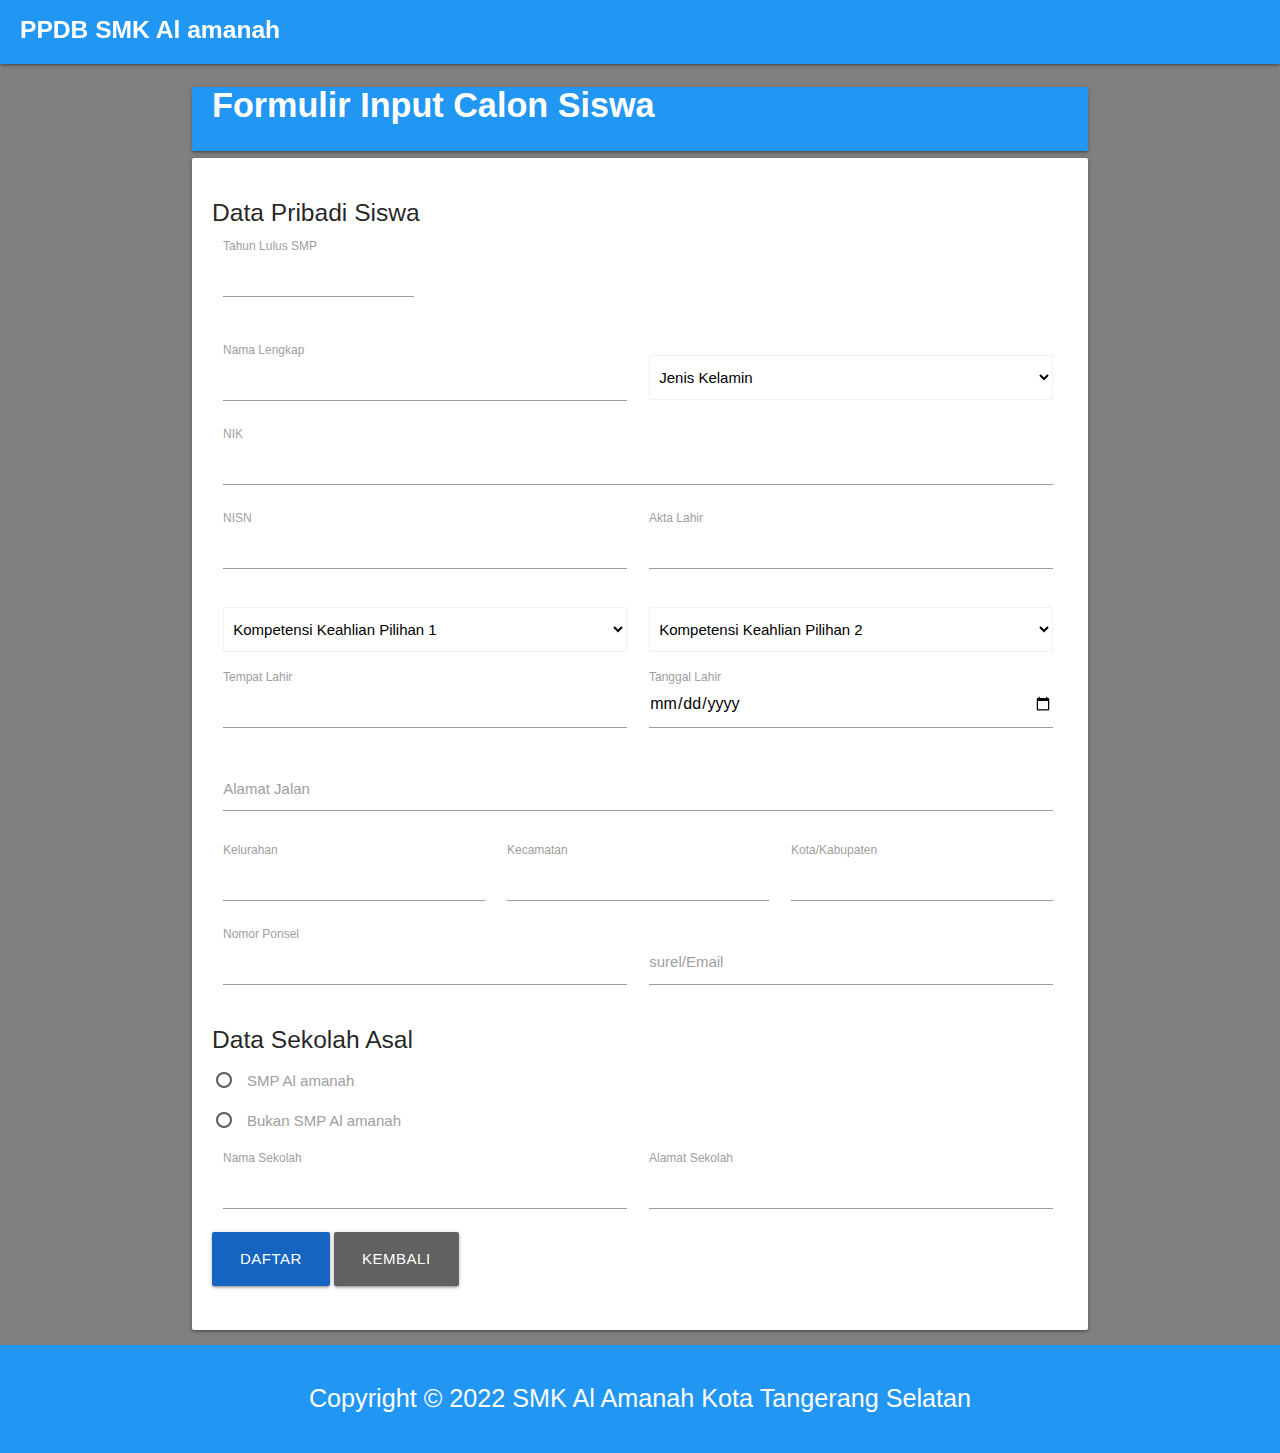
<file: index2.html>
<!DOCTYPE html>
<html>
<head>
    <!-- import materialize.css -->
    <link type="text/css" rel="stylesheet" href="css/materialize.min.css" media="screen,projection"/>

    <!-- my css -->
    <link rel="stylesheet" href="css/style2.css">
    <title>PPDB SMK AL amanah</title>
</head>
    
<body>  


    <!-- navbar -->

    <div class="navbar-fixed">
        <nav class="blue navbar navbar-light bg-light">
            <h5 class="navbar"><b>PPDB SMK Al amanah</b></h5>
    </div>

    <!-- form -->
    <div class="container">
        <nav class="blue navbar light-4 navbar-light bg-light">
            <h4 class="navbar"><b>Formulir Input Calon Siswa</b></h4>
        </nav>
        <div class="card-panel data">
            <h5>Data Pribadi Siswa</h5>
                <form>
                    <div class="row">
                        <form class="col s12">
                            <div class="row">
                                <div class="input-field col s3">
                                    <input placeholder="" id="tahun_lulus" type="text" class="validate">
                                    <label for="">Tahun Lulus SMP</label>
                                </div>
                                </div>
                                <div class="input-field col s6">
                                <input placeholder="" id="nama_lengkap" type="text" class="validate">
                                <label for="last_name">Nama Lengkap</label>
                                </div>
                                
                                <div class="input-field col s6">
                                    <select class="browser-default">
                                    <option value="" disabled selected>Jenis Kelamin</option>
                                    <option value="1">Laki-Laki</option>
                                    <option value="2">Perempuan</option>
                                    </select>
                                </div>

                                <div class="input-field col s12">
                                <input placeholder="" id="NIK" type="text" class="validate">
                                <label for="NIK">NIK</label>
                                </div>

                                <div class="input-field col s6">
                                <input placeholder="" id="NISN" type="text" class="validate">
                                <label for="NISN">NISN</label>
                                </div>

                                <div class="input-field col s6">
                                <input placeholder="" id="Akta_lahir" type="text" class="validate">
                                <label for="Akta_lahir">Akta Lahir</label>
                                </div>

                                <div class="input-field col s6">
                                    <select class="browser-default">
                                    <option value="" disabled selected>Kompetensi Keahlian Pilihan 1</option>
                                    <option value="1">Rekayasa Perangkat Lunak</option>
                                    <option value="2">Otomatisasi Dan Tata Kelola Perkantoran</option>
                                    <option value="3">Akuntasi Dan Keuangan Lembaga</option>
                                    <option value="3">Bisnis Daring Dan Pemasaran</option>
                                    <option value="3">Perbankan Syariah</option>
                                    </select>
                                </div>

                                <div class="input-field col s6">
                                    <select class="browser-default">
                                    <option value="" disabled selected>Kompetensi Keahlian Pilihan 2</option>
                                    <option value="1">Rekayasa Perangkat Lunak</option>
                                    <option value="2">Otomatisasi Dan Tata Kelola Perkantoran</option>
                                    <option value="3">Akuntasi Dan Keuangan Lembaga</option>
                                    <option value="3">Bisnis Daring Dan Pemasaran</option>
                                    <option value="3">Perbankan Syariah</option>
                                    </select>
                                </div>

                                <div class="input-field col s6">
                                    <input placeholder="" id="tempat_lahir" type="text" class="validate">
                                    <label for="tempat_lahir">Tempat Lahir</label>
                                </div>

                                <div class="input-field col s6">
                                    <input type="date" class="datepicker">
                                    <label for="">Tanggal Lahir</label>
                                </div>

                                <div class="input-field col s12">
                                    <textarea id="textarea1" class="materialize-textarea"></textarea>
                                    <label for="textarea1">Alamat Jalan</label>
                                </div>

                                <div class="input-field col s4">
                                    <input placeholder="" id="kelurahan" type="text" class="validate">
                                    <label for="Kelurahan">Kelurahan</label>
                                </div>

                                <div class="input-field col s4">
                                    <input placeholder="" id="kecamatan" type="text" class="validate">
                                    <label for="Kecamatan">Kecamatan</label>
                                </div>

                                <div class="input-field col s4">
                                    <input placeholder="" id="kota_kabupaten" type="text" class="validate">
                                    <label for="Kota_Kabupaten">Kota/Kabupaten</label>
                                </div>

                                <div class="input-field col s6">
                                    <input placeholder="" id="tempat_lahir" type="text" class="validate">
                                    <label for="nomor_ponsel">Nomor Ponsel</label>
                                </div>

                                <div class="input-field col s6">
                                    <input id="email" type="email" class="validate">
                                    <label for="email">surel/Email</label>
                                    <span class="helper-text" data-error="wrong" data-success="right"></span>
                                </div>

                                <div>
                                    <h5>Data Sekolah Asal</h5>
                                    <form action="#">
                                        <p>
                                          <label>
                                            <input class="with-gap" name="group1" type="radio"  />
                                            <span>SMP Al amanah</span>
                                          </label>
                                        </p>

                                        <p>
                                            <label>
                                              <input class="with-gap" name="group1" type="radio"  />
                                              <span>Bukan SMP Al amanah</span>
                                            </label>
                                        </p>
                                       
                                    </form>
                                </div>

                                <div class="input-field col s6">
                                    <input placeholder="" id="nama_sekolah" type="text" class="validate">
                                    <label for="nama_sekolah">Nama Sekolah</label>
                                </div>
                                <div class="input-field col s6">
                                    <input placeholder="" id="alamat_sekolah" type="text" class="validate">
                                    <label for="alamat_sekolah">Alamat Sekolah</label>
                                </div>

                                <a class="waves-effect blue darken-3 btn-large">DAFTAR</a>
                                <a class="waves-effect grey darken-2 btn-large" href="index.html    ">KEMBALI</a>
                            </div>
                        </form>
                    </div>
                </form>
        </div>
    </div>


    <!-- footer -->
    <footer class="blue light-4 white-text center" id="footer">
        <p class="flow-text">Copyright &copy; 2022 SMK Al Amanah Kota Tangerang Selatan</p>
    </footer>



    <!-- Java script at end of body for optimized loading -->
    <script type="text/javascript" src="js/materialize.min.js"></script>
    <script>
        const sidenav = document.querySelectorAll('.sidenav');
        M.sidenav.init(sidenav, {

        });


    document.addEventListener('DOMContentLoaded', function() {
    var elems = document.querySelectorAll('select');
    var instances = M.FormSelect.init(elems, options);
        });


    document.addEventListener('DOMContentLoaded', function() {
    var elems = document.querySelectorAll('.datepicker');
    var instances = M.Datepicker.init(elems, options);
        });

    </script>










    
</body>
</html>
</file>
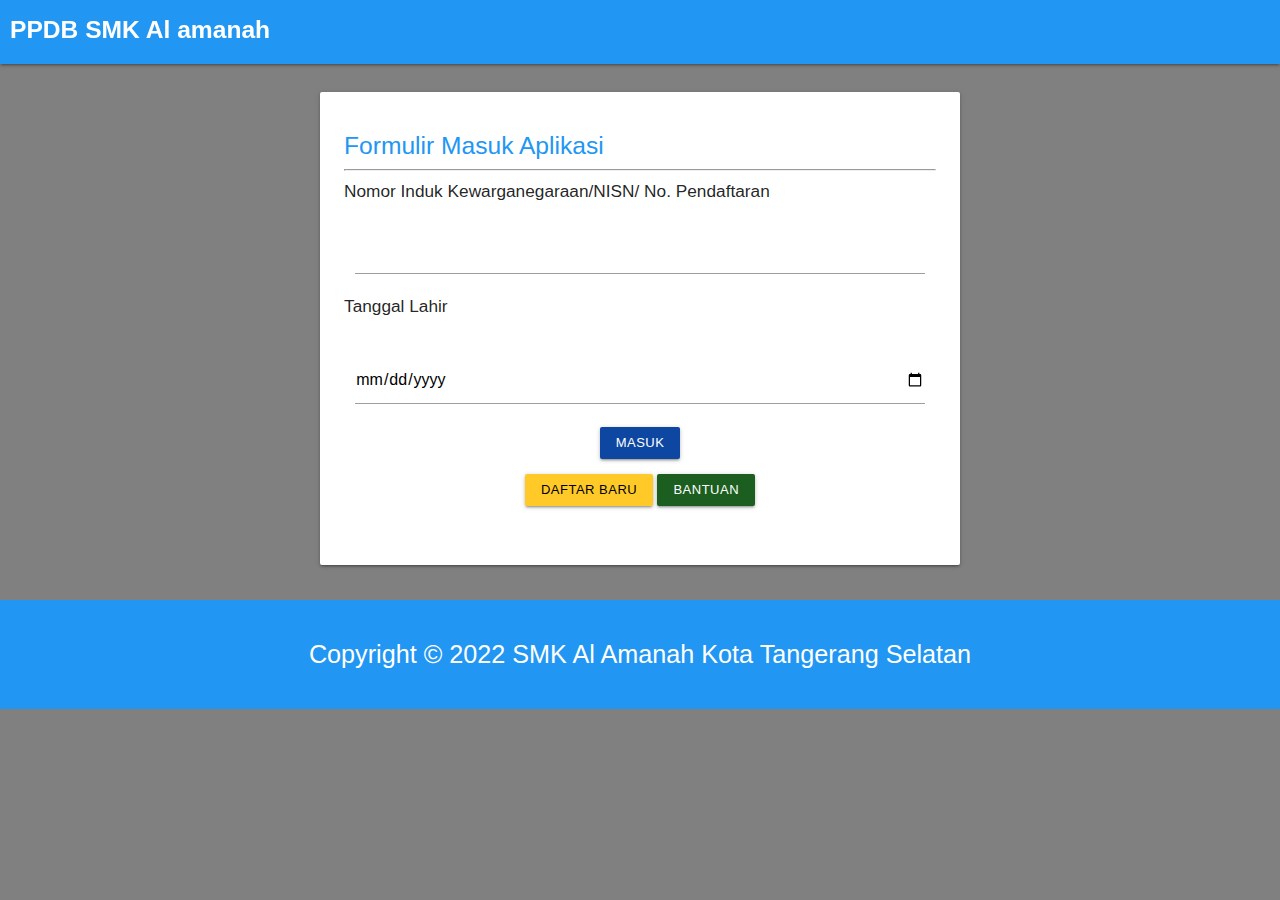
<file: index3.html>
<!DOCTYPE html>
<html>
<head>
    <!-- import materialize.css -->
    <link type="text/css" rel="stylesheet" href="css/materialize.min.css" media="screen,projection"/>

    <!-- my css -->
    <link rel="stylesheet" href="css/style3.css">
    <title>PPDB SMK AL amanah</title>
</head>
    
<body>


    <!-- navbar -->

    <div class="navbar-fixed">
        <nav class="blue navbar navbar-light bg-light">
            <h5 class="navbar"><b class="ppdb">PPDB SMK Al amanah</b></h5>
            <a class="blue navbar navbar-light btn-large" href="index.html" style="margin-left: 160vh; margin-top: -110px;"> Home</a>
    </div>

    <!-- form -->
    <div class="container">
        <div class="row">
            <div class="card-panel">
                <h5 class="navbar blue-text">Formulir Masuk Aplikasi</h5>
                <hr>  
                <h6>Nomor Induk Kewarganegaraan/NISN/ No. Pendaftaran</h6>
                <div class="data">
                        <form>
                            <div class="row">
                                <form class="col s12">
                                    <div class="row">
                                        <div class="input-field col s12">
                                            <input placeholder="" id="tahun_lulus" type="text" class="validate">
                                        </div>
                                    <h6>Tanggal Lahir</h6>
                                        </div>
                                        <div class="input-field col s12">
                                            <input type="date" class="datepicker">
                                        </div>
                                    <div class="buton">   
                                        <a class="waves-effect blue darken-4 btn-small">Masuk</a>
                                    </div>
                                    <p class="buton1">
                                        <a class="black-text blue amber lighten-1 btn-small">Daftar Baru</a>
                                        <a class="waves-effect  green darken-4 btn-small">Bantuan</a>
                                    </p>
                                </form>
                            </div>
                        </form>
                </div>
            </div>
        </div>
    </div>


    <!-- footer -->
    <footer class="blue light-4 white-text center" id="footer">
        <p class="flow-text">Copyright &copy; 2022 SMK Al Amanah Kota Tangerang Selatan</p>
    </footer>



    <!-- Java script at end of body for optimized loading -->
    <script type="text/javascript" src="js/materialize.min.js"></script>
    <script>
        const sidenav = document.querySelectorAll('.sidenav');
        M.sidenav.init(sidenav, {

        });

        document.addEventListener('DOMContentLoaded', function() {
        var elems = document.querySelectorAll('.datepicker');
        var instances = M.Datepicker.init(elems, options);
        });
        
    </script>










    
</body>
</html>
</file>
<file: css/style2.css>
.navbar {
    padding-left: 10px;
    padding-top: 0;
}

.data {
    padding-left: 20px;
}

body {
    background-color: grey;
}

footer {
    padding: 10px;
}
</file>
<file: css/style3.css>
.container {
    width: 50%;
    padding-top: 20px;
}

.container.buton {
    width: 550px;
    border-radius: 500px;
}

body {
    background-color: grey;
}

.ppdb {
    padding-left: 10px;
}

.buton {
    padding-left: -100px;
    padding-right: -100px;
    text-align: center;
    border-radius: 50;
} 

.buton1 {
    text-align: center;
    margin-left: -50%;
    margin-right: -50%;
}

footer {
    padding: 10px;
}
</file>
